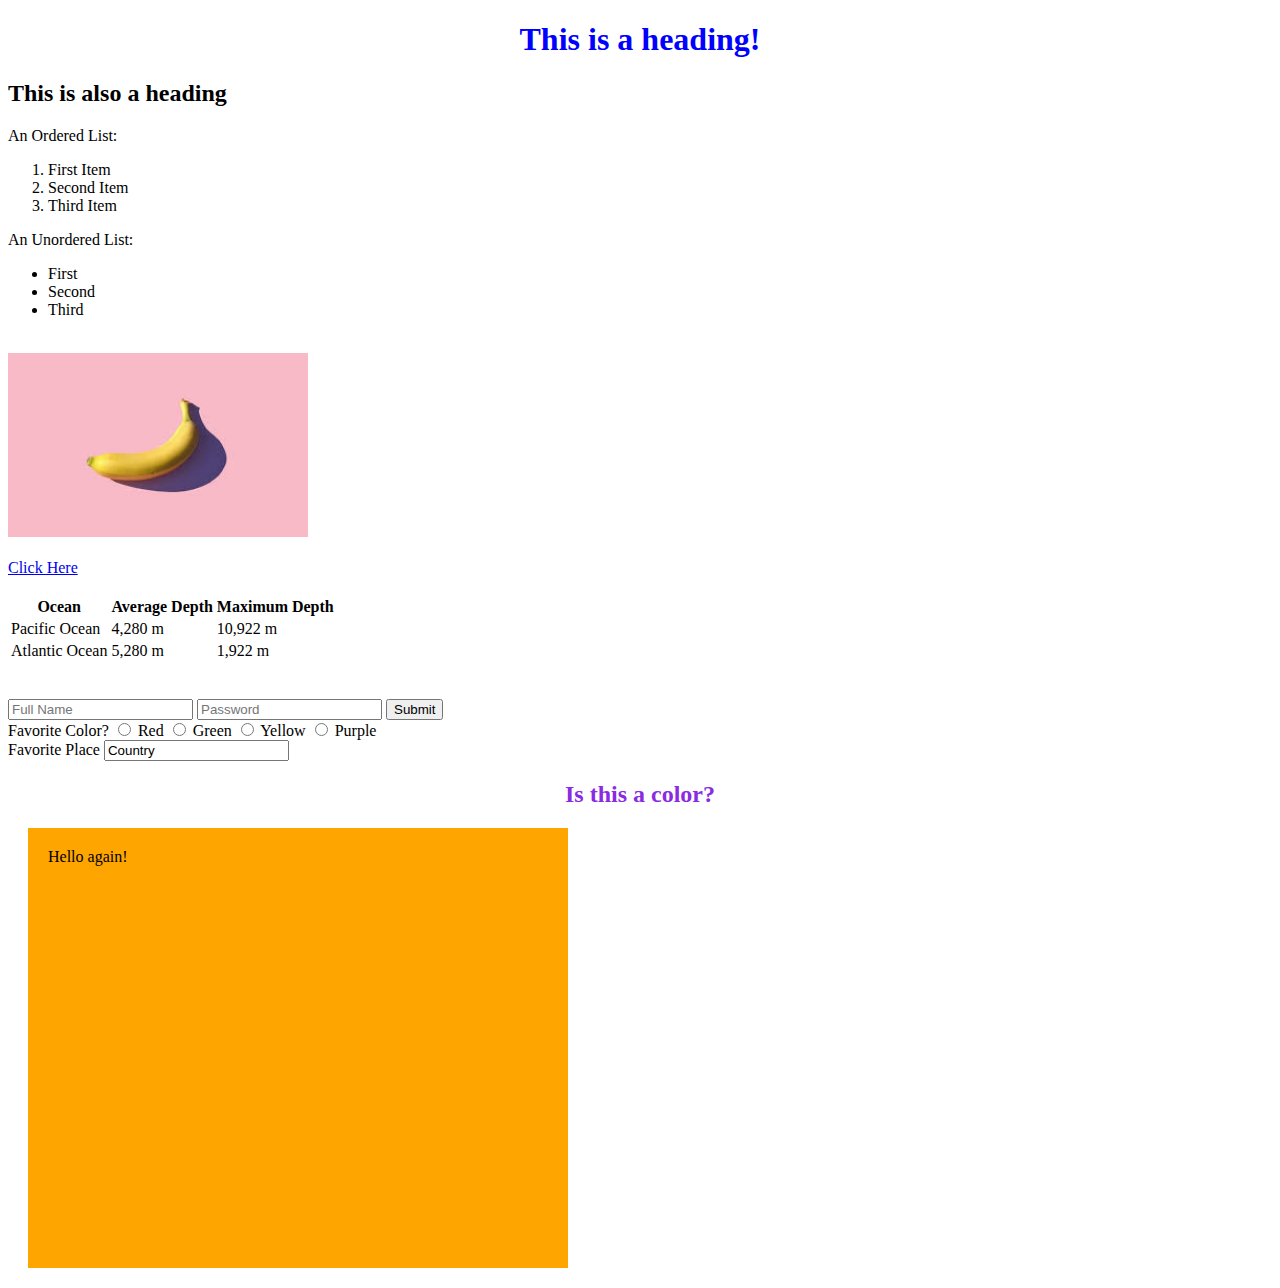
<file: Lecture 0/hello.html>
<!DOCTYPE html>
<html lang='en'>
    <head>
        <title>Headings, Image, Link, List, Table, Forms</title>
        <style>
            h1 {
                color: blue;
                text-align: center;
            }
        </style>
    </head>
    <body>
        <h1>This is a heading!</h1>
        <h2>This is also a heading</h2>
        An Ordered List:
        <ol>
            <li> First Item </li>
            <li> Second Item </li>
            <li> Third Item </li>
        </ol>

        An Unordered List:
        <ul>
            <li>First</li>
            <li>Second</li>
            <li>Third</li>
        </ul>
        <br/>
        <img src="[data-uri]" 
        alt="banana" width="300">
        <br/>
        <br/>
        <a href="https://www.google.com">Click Here</a>
        <br/>
        <br/>
        <table>
            <thead>
                <tr>
                    <th>Ocean</th>
                    <th>Average Depth</th>
                    <th>Maximum Depth</th>
                </tr>
               
            </thead>
            <tbody>
                <tr>
                    <td>Pacific Ocean</td>
                    <td>4,280 m</td>
                    <td>10,922 m</td>
                </tr>
                <tr>
                    <td>Atlantic Ocean</td>
                    <td>5,280 m</td>
                    <td>1,922 m</td>
                </tr>
            </tbody>
        </table>
        <br/>
        <br/>
        <form>
            <div>
                <input type="text" placeholder="Full Name" name="name">
                <input type="password" placeholder="Password" name="password">
                <input type="submit">
            </div>
            <div>
                Favorite Color?
                <input name="color" type="radio" value="red"> Red
                <input name="color" type="radio" value="green"> Green
                <input name="color" type="radio" value="yellow"> Yellow
                <input name="color" type="radio" value="purple"> Purple
            </div>

            <div>
             <!-- datalist dropdown doesnt work -->
                Favorite Place
                <input name="country" list="countries" value="Country">
                <datalist id="countries">
                    <option value="Algeria">
                    <option value="Albania">
                    <option value="Tunisia">
                    <option value="Syria">
                    <option value="Greece">
                </datalist>     
            </div>
        </form>

        <h2 style="color: blueviolet; text-align: center;">Is this a color?</h1>

            <div style="background-color: orange; width: 500px; height: 400px; padding: 20px; margin: 20px";>
                Hello again!
            </div>

            <!-- Specificity for CSS styling: 1. inline 2. id 3. class 4. type -->
    </body>
</html>
</file>
